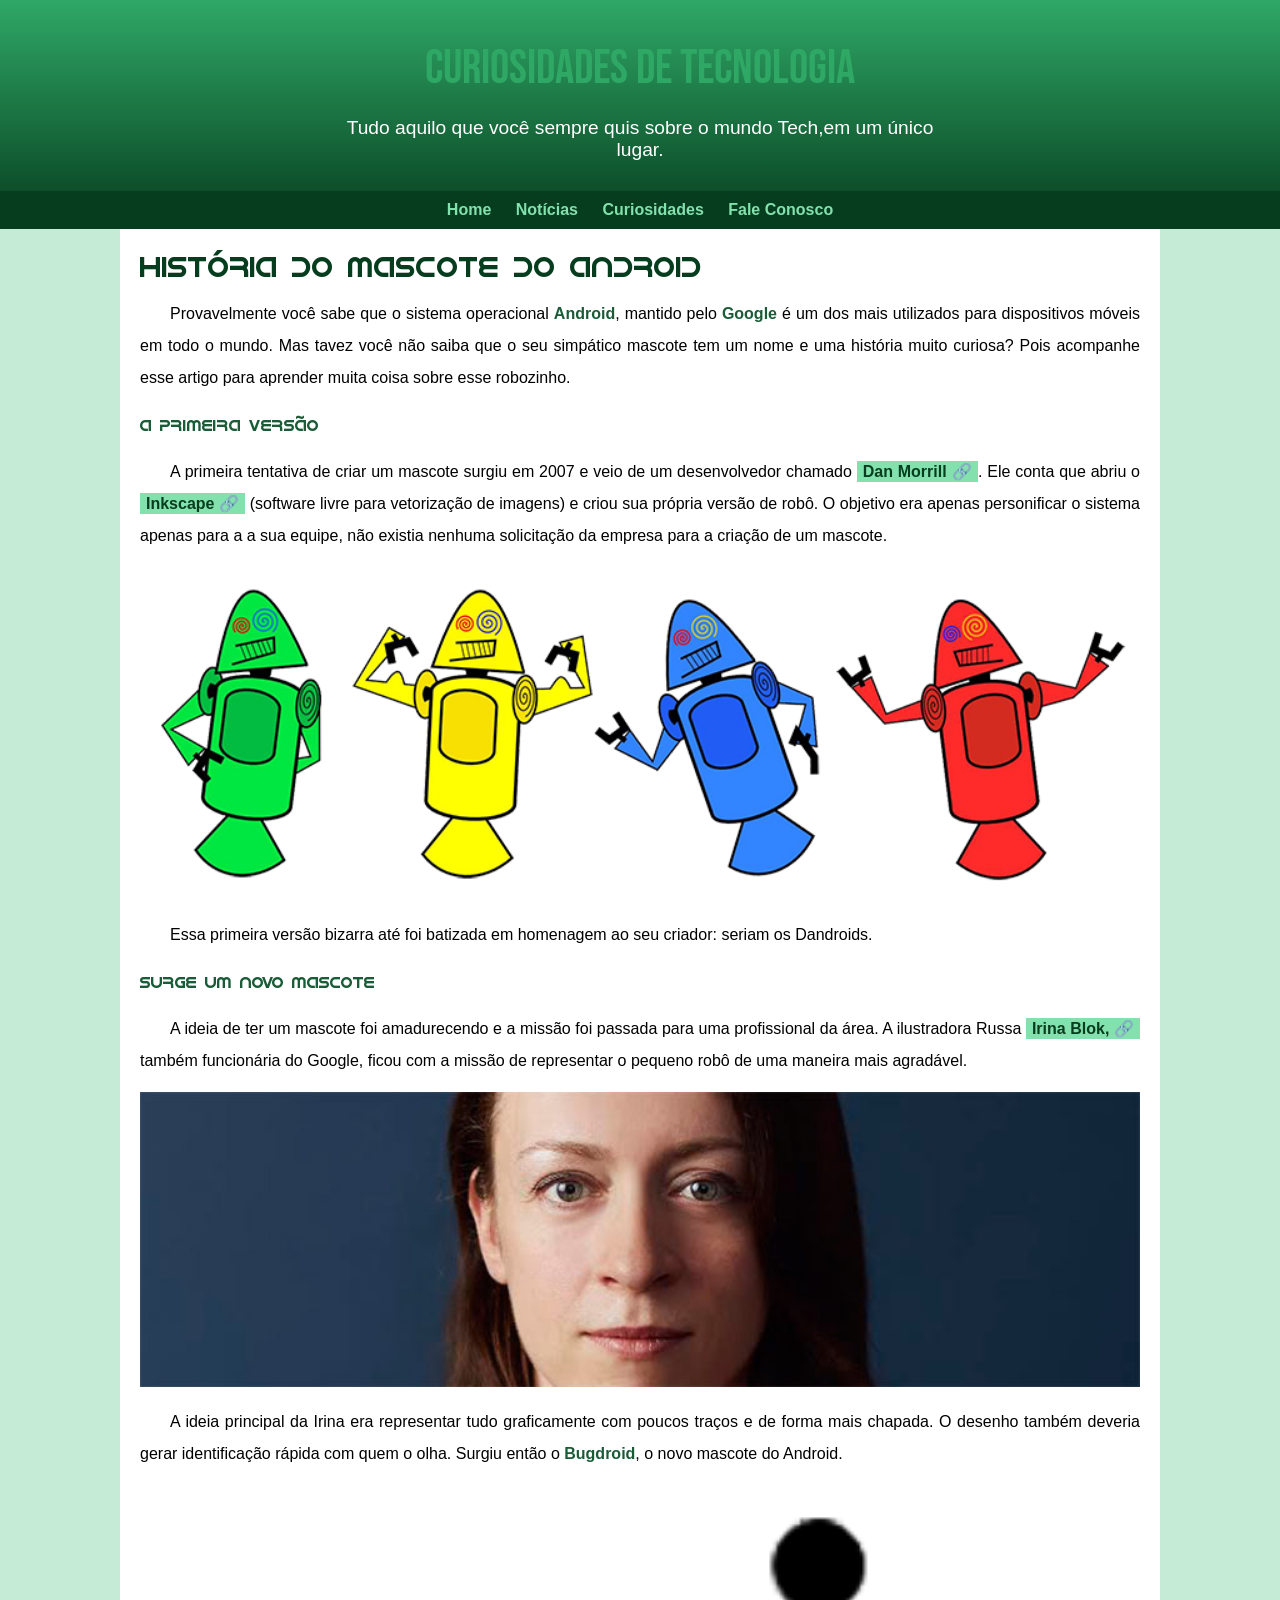
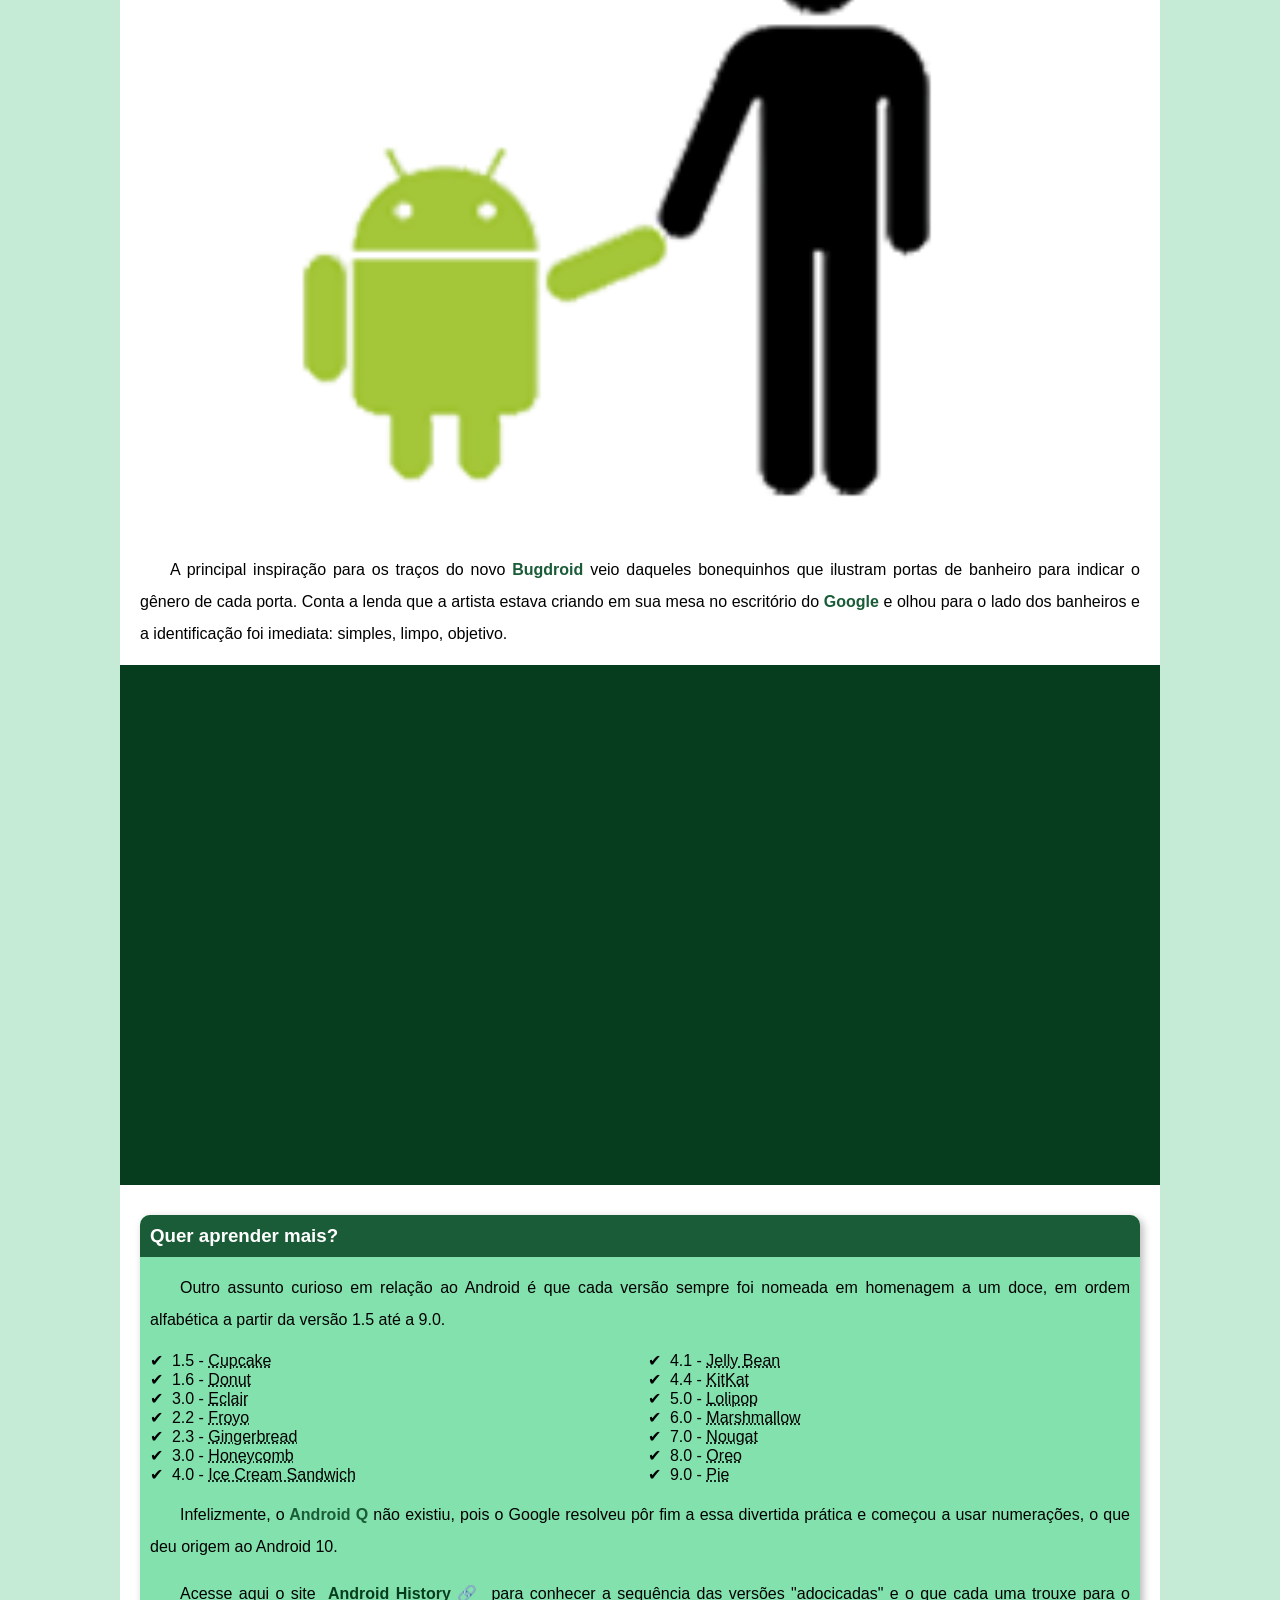
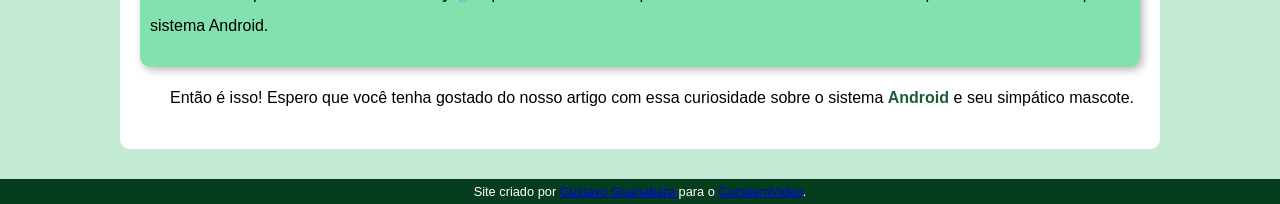
<file: index.html>
<!DOCTYPE html>
<html lang="en">
<head>
    <meta charset="UTF-8">
    <meta name="viewport" content="width=device-width, initial-scale=1.0">
    <!--Colocando os Links do CSS e da fonte-->
    <link rel="stylesheet" href="estilo/style.css">
    <link rel="stylesheet" href="pacote-projeto-d010/fontes/idroid.otf">
    <link rel="shortcut icon" href="pacote-projeto-d010/imagens/favicon.ico" type="image/x-icon"> <!--Link de favicon-->
    <title>Site do Curso em Video</title>
</head>
<body>
    <!--Cabeçalho-->
    <header>
        <h1>CURIOSIDADES DE TECNOLOGIA</h1>
        <p>Tudo aquilo que você sempre quis sobre o mundo Tech,em um único lugar.</p>
    <!--Links-->
        <nav>
            <a href="">Home</a>
            <a href="">Notícias</a>
            <a href="">Curiosidades</a>
            <a href="">Fale Conosco</a>
        </nav>
    </header>
    <!--Conteúdo Principal-->
    <main>
        <article>
        <h1>História do Mascote do Android</h1>

        <p>Provavelmente você sabe que o sistema operacional <strong>Android</strong>, mantido pelo <strong>Google</strong> é um dos mais utilizados para dispositivos móveis em todo o mundo. Mas tavez você não saiba que o seu simpático mascote tem um nome e uma história muito curiosa? Pois acompanhe esse artigo para aprender muita coisa sobre esse robozinho.
        </p>

        <h2>A primeira versão</h2>

        <p>A primeira tentativa de criar um mascote surgiu em 2007 e veio de um desenvolvedor chamado <a rel="stylesheet" href="https://androidcommunity.com/dan-morrill-shows-us-the-android-mascot-that-almost-was-20130103/" targent="_blank" class="externo">Dan Morrill</a>. Ele conta que abriu o <a href="https://inkscape.org/pt-br/" targent="_blank" class="externo">Inkscape</a> (software livre para vetorização de imagens) e criou sua própria versão de robô. O objetivo era apenas personificar o sistema apenas para a a sua equipe, não existia nenhuma solicitação da empresa para a criação de um mascote.
        </p>

        <picture>
             <!-- Imagem para telas pequenas -->
            <source media="(max-width:670px)" srcset="pacote-projeto-d010/imagens/dan-droids-pq.png">
             <!-- Imagem para telas maiores (padrão) -->
            <img src="pacote-projeto-d010/imagens/dan-droids.png" alt="Primeiro mascote do Android">
        </picture>

        <p>Essa primeira versão bizarra até foi batizada em homenagem ao seu criador: seriam os Dandroids.
        </p>

        <h2>Surge um novo mascote</h2>

        <p>A ideia de ter um mascote foi amadurecendo e a missão foi passada para uma profissional da área. A ilustradora Russa <a href="https://www.irinablok.com/" target="_blank" class="externo">Irina Blok,</a> também funcionária do Google, ficou com a missão de representar o pequeno robô de uma maneira mais agradável.</p>

        <picture>
            <source media="(max-width:600px)" srcset="pacote-projeto-d010/imagens/irina-blok-pq.jpg">
            <img src="pacote-projeto-d010/imagens/irina-blok.jpg" alt="Irinia Blok, criadora do Bugdroid">
        </picture>

        <p>A ideia principal da Irina era representar tudo graficamente com poucos traços e de forma mais chapada. O desenho também deveria gerar identificação rápida com quem o olha. Surgiu então o <strong>Bugdroid</strong>, o novo mascote do Android.
        </p>

        <img src="pacote-projeto-d010/imagens/bugdroid.png" alt="Bugdroid">

        <p>A principal inspiração para os traços do novo <strong>Bugdroid</strong> veio daqueles bonequinhos que ilustram portas de banheiro para indicar o gênero de cada porta. Conta a lenda que a artista estava criando em sua mesa no escritório do <strong>Google</strong> e olhou para o lado dos banheiros e a identificação foi imediata: simples, limpo, objetivo.
        </p>

        <!--Link do vídeo-->
        <div class="video">
            <iframe width="560" height="315" src="https://www.youtube.com/embed/l2UDgpLz20M?si=bWVP5T9kbfUEWC0Q" title="YouTube video player" frameborder="0" allow="accelerometer; autoplay; clipboard-write; encrypted-media; gyroscope; picture-in-picture; web-share" referrerpolicy="strict-origin-when-cross-origin" allowfullscreen>
            </iframe>
         </div>

        <aside>
            <h3>Quer aprender mais? </h3>
            
            <p>Outro assunto curioso em relação ao Android é que cada versão sempre foi nomeada em homenagem a um doce, em ordem alfabética a partir da versão 1.5 até a 9.0.</p>
            <!--Adicionando Listas-->
            <ul>
                <li>1.5 - <abbr title="Bolo de Copo">Cupcake</abbr></li>
                <li>1.6 - <abbr title="Rosquinha">Donut</abbr></li>
                <li>3.0 - <abbr title="Bomba">Eclair</abbr></li>
                <li>2.2 - <abbr title="Iorgute Congelado">Froyo</abbr></li>
                <li>2.3 - <abbr title="Biscoito de Gengibre">Gingerbread</abbr></li>
                <li>3.0 - <abbr title="Favo de Mel">Honeycomb</abbr></li>
                <li>4.0 - <abbr title="Sanduíche de sorvete">Ice Cream Sandwich</abbr></li>
                <li>4.1 - <abbr title="Jujuba">Jelly Bean</abbr></li>
                <li>4.4 - <abbr title="Kitkat">KitKat</abbr></li>
                <li>5.0 - <abbr title="Pirulito">Lolipop</abbr></li>
                <li>6.0 - <abbr title="Marshmallow">Marshmallow</abbr></li>
                <li>7.0 - <abbr title="Torrone">Nougat</abbr></li>
                <li>8.0 - <abbr title="Oreo">Oreo</abbr></li>
                <li>9.0 - <abbr title="Torta">Pie</abbr></li>
            </ul>
            
            <p>Infelizmente, o<strong> Android Q</strong> não existiu, pois o Google resolveu pôr fim a essa divertida prática e começou a usar numerações, o que deu origem ao Android 10.
            </p>
                
            <p>Acesse aqui o site <a href="https://www.android.com/intl/pt_br/what-is-android/" target="_blank" class="externo">Android History</a> para conhecer a sequência das versões "adocicadas" e o que cada uma trouxe para o sistema Android.
            </p>

          </aside>
            <p> Então é isso! Espero que você tenha gostado do nosso artigo com essa curiosidade sobre o sistema <strong>Android</strong> e seu simpático mascote.
            </p>

        </article>
    </main>
     <!--Adicionando um rodapé-->
     <footer>
        <p>Site criado por <a href="https://github.com/gustavoguanabara" target="_blank">Gustavo Guanabara </a>para o <a href="https://www.youtube.com/c/CursoemV%C3%ADdeo">CursoemVideo</a>.</p>
    </footer>
     
    
   
</body>
</html>
</file>
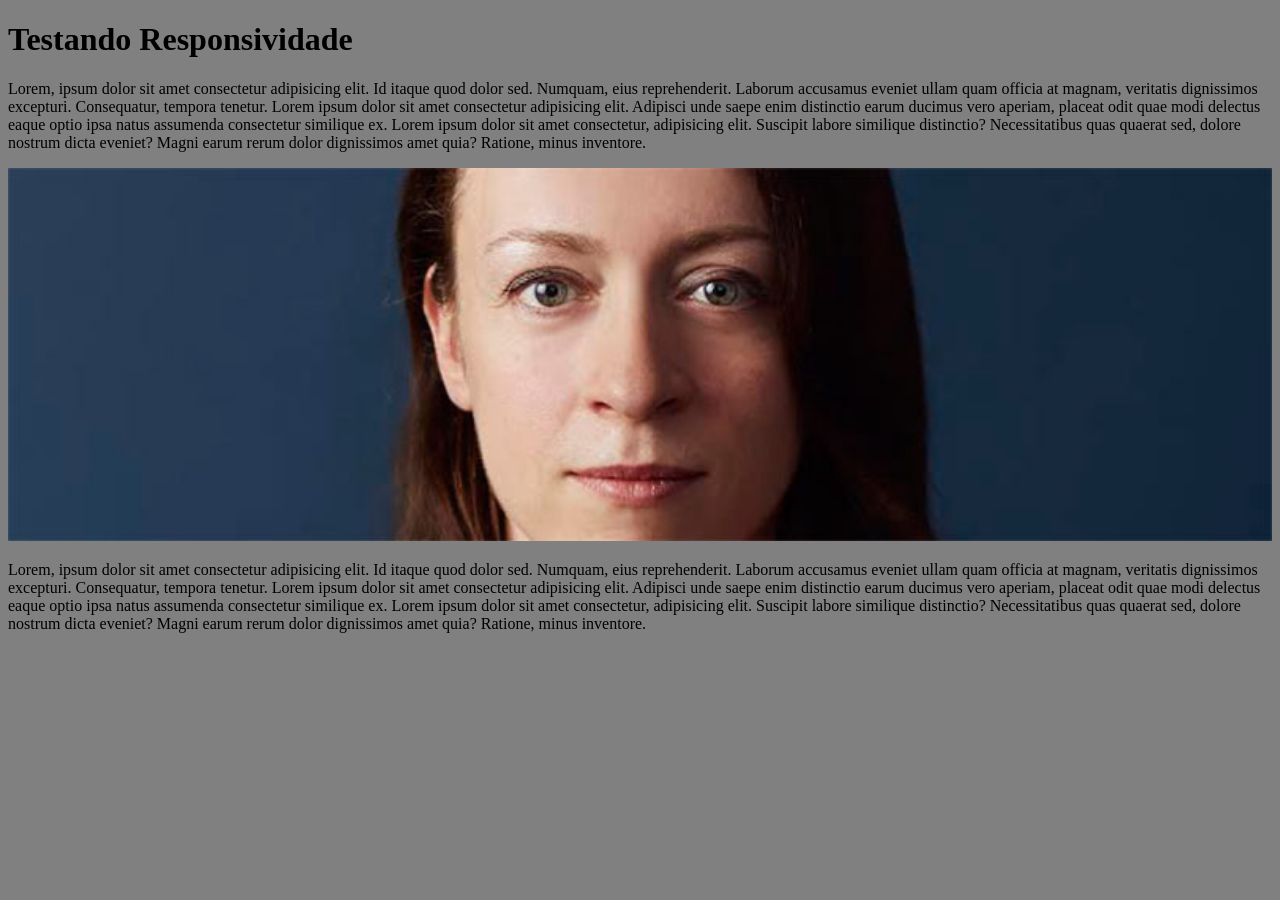
<file: responsivo.html>
<!DOCTYPE html>
<html lang="en">
<head>
    <meta charset="UTF-8">
    <meta name="viewport" content="width=device-width, initial-scale=1.0">
    <title>Teste de Responsividade</title>
    <style>
        body{
            background-color: gray;
        }

        main{
            background-color: white;
            padding: 20px;
            border-radius: 10px;

            min-width: 280px;
            max-width: 800px;
            margin: auto;
        }

        img{
            width: 100%;
        }
    </style>
</head>
<body>
    <h1>Testando Responsividade</h1>
    <p>Lorem, ipsum dolor sit amet consectetur adipisicing elit. Id itaque quod dolor sed. Numquam, eius reprehenderit. Laborum accusamus eveniet ullam quam officia at magnam, veritatis dignissimos excepturi. Consequatur, tempora tenetur. Lorem ipsum dolor sit amet consectetur adipisicing elit. Adipisci unde saepe enim distinctio earum ducimus vero aperiam, placeat odit quae modi delectus eaque optio ipsa natus assumenda consectetur similique ex. Lorem ipsum dolor sit amet consectetur, adipisicing elit. Suscipit labore similique distinctio? Necessitatibus quas quaerat sed, dolore nostrum dicta eveniet? Magni earum rerum dolor dignissimos amet quia? Ratione, minus inventore.</p>
    <picture>
        <source media="(max-width: 600px)" srcset="pacote-projeto-d010/imagens/irina-blok-pq.jpg">
        <img src="pacote-projeto-d010/imagens/irina-blok.jpg" alt="Irina Blok">
    </picture>
    <p>Lorem, ipsum dolor sit amet consectetur adipisicing elit. Id itaque quod dolor sed. Numquam, eius reprehenderit. Laborum accusamus eveniet ullam quam officia at magnam, veritatis dignissimos excepturi. Consequatur, tempora tenetur. Lorem ipsum dolor sit amet consectetur adipisicing elit. Adipisci unde saepe enim distinctio earum ducimus vero aperiam, placeat odit quae modi delectus eaque optio ipsa natus assumenda consectetur similique ex. Lorem ipsum dolor sit amet consectetur, adipisicing elit. Suscipit labore similique distinctio? Necessitatibus quas quaerat sed, dolore nostrum dicta eveniet? Magni earum rerum dolor dignissimos amet quia? Ratione, minus inventore.</p>
</body>
</html>
</file>
<file: estilo/style.css>
@charset "UTF-8";
/*Impotando fontes*/
@import url('https://fonts.googleapis.com/css2?family=Bebas+Neue&display=swap');
/**/
@font-face{
    font-family:'Android' ;
    src:url('../pacote-projeto-d010/fontes/idroid.otf') format('opentype');
    font-weight: normal;
}
:root{ /*Criando variáveis*/
    --cor0:#c5ebd6;
    --cor1:#83e1ad;
    --cor2:#3ddc84;
    --cor3:#2fa866;
    --cor4:#1a5c37;
    --cor5:#063d1e; 

    --fonte-padrao: Arial,Verdana,Helvetica,sans-serif;
    --fonte-destaque:  "Bebas Neue", cursive;
    --fonte-android:'Android',cursive;
}

*{
    margin: 0px;
    padding: 0px;
}
body{
    background-color: var(--cor0);
    font-family: var(--fonte-padrao);
}

/*Estilizando os links externos*/
a.externo::after{
    content: '\00A0\1F517';
}

header{
    background-image: linear-gradient(to bottom, var(--cor3), var(--cor5));
    min-height: 150px;
    text-align: center;
    padding-top: 40px;
}

/*Estilizando o h1 do header*/
header > h1{
    color: var(--cor3);
    font-family: var(--fonte-destaque);
    font-size: 3em;
    font-weight: normal;
    margin-bottom: 20px;
    text-shadow: 2px 2px 0px rgba(0, 0, 0, 0.0.267);
}

/*Estilizando os paragrafos do header*/
header > p{
    font-family: var(--fonte-padrao);
    font-size: 1.2em;
    color:white;
    max-width: 600px;
    padding-right: 10px;
    padding-left: 10px;
    margin:auto;
    margin-bottom: 30px;
    text-shadow: 2px 2px 0px rgba(0, 0, 0, 0.0.315);

}

nav{
    background-color:var(--cor5) ;
    padding: 10px;
    box-shadow: 0px 7px 7px rgba(0, 0, 0, 0.0.267);
}

nav > a{
    color: var(--cor1);
    padding: 10px;
    border-radius: 5px;
    text-decoration: none;
    font-weight: bold;
    transition-duration: .5s;
}

nav > a:hover{
    background-color: var(--cor3);
    color: var(--cor5);
}

main{
    min-width: 300px;
    max-width: 1000px;
    margin: auto;
    margin-bottom: 30px;
    padding: 20px;
    background-color: white;
    box-shadow: 0px 0px 10px rgba(0, 0, 0, 0.0.418);
    border-bottom-left-radius: 10px;
    border-bottom-right-radius: 10px;
}

main h1{
    color: var(--cor5);
    font-family:var(--fonte-android);
    font-weight: normal;
    font-size: 1.8em;
}

main h2{
    font-family: var(--fonte-android);
    color: var(--cor4);
    font-size: 1em;
    font-weight: normal;
    background-image: linear-gradient(to right, var(--cor1));
    line-height: 2em;
}

main p{
    margin: 15px 0px;
    text-align: justify;
    text-indent: 30px;
    font-size: 1em;
    line-height: 2em;
}

main strong{
    color: var(--cor4);
    font-weight: bold;
}

main a{
    text-decoration: none;
    font-weight: bold;
    color: var(--cor5);
    background-color: var(--cor1);
    padding: 2px 6px ;
}

main a:hover{
    text-decoration: underline;
    color: var(--cor4);
}
main img{
    width: 100%;
}

main img.pequena{
    max-width : 350px;
    display: block;
    margin: auto;
}

div.video{
    background-color: var(--cor5);
    margin: 0px -20px 30px -20px;
    padding:20px;
    padding-bottom: 50%;
    position: relative;
}

div.video > iframe{
    position: absolute;
    top: 5%;
    left: 5%;
    width: 90%;
    height: 90%;
}
/*Estilizando a parte do Aside = Contéudo Complementear*/
aside{
    background-color: var(--cor1);
    padding: 10px;
    border-radius: 10px;
    box-shadow: 3px 3px 8px rgba(0, 0, 0, 0.281);
}

/*O h3 é filho do aside, ou seja, os elementos do h3 estão dentro doa aside*/
aside > h3{
    background-color: var(--cor4);
    color: white;
    padding: 10px;
    margin: -10px -10px 0px -10px;
    border-radius: 10px 10px 0px 0px;
}

/*Estilizando a lista de aside*/
aside > ul{
    list-style-type: '\2714\00A0\00A0'; /*Comando para o afastamento das listas com o emoji*/
    list-style-position: inside; /*Posição da lista na parte de dentro*/
    columns: 2;
}

footer{
    background-color: var(--cor5);
    color:white;
    text-align: center;
    font-size: 0.8em;
    padding: 5px;
}

footer a:hover{
    text-decoration: underline;
    color: var(--cor1)
}
</file>
